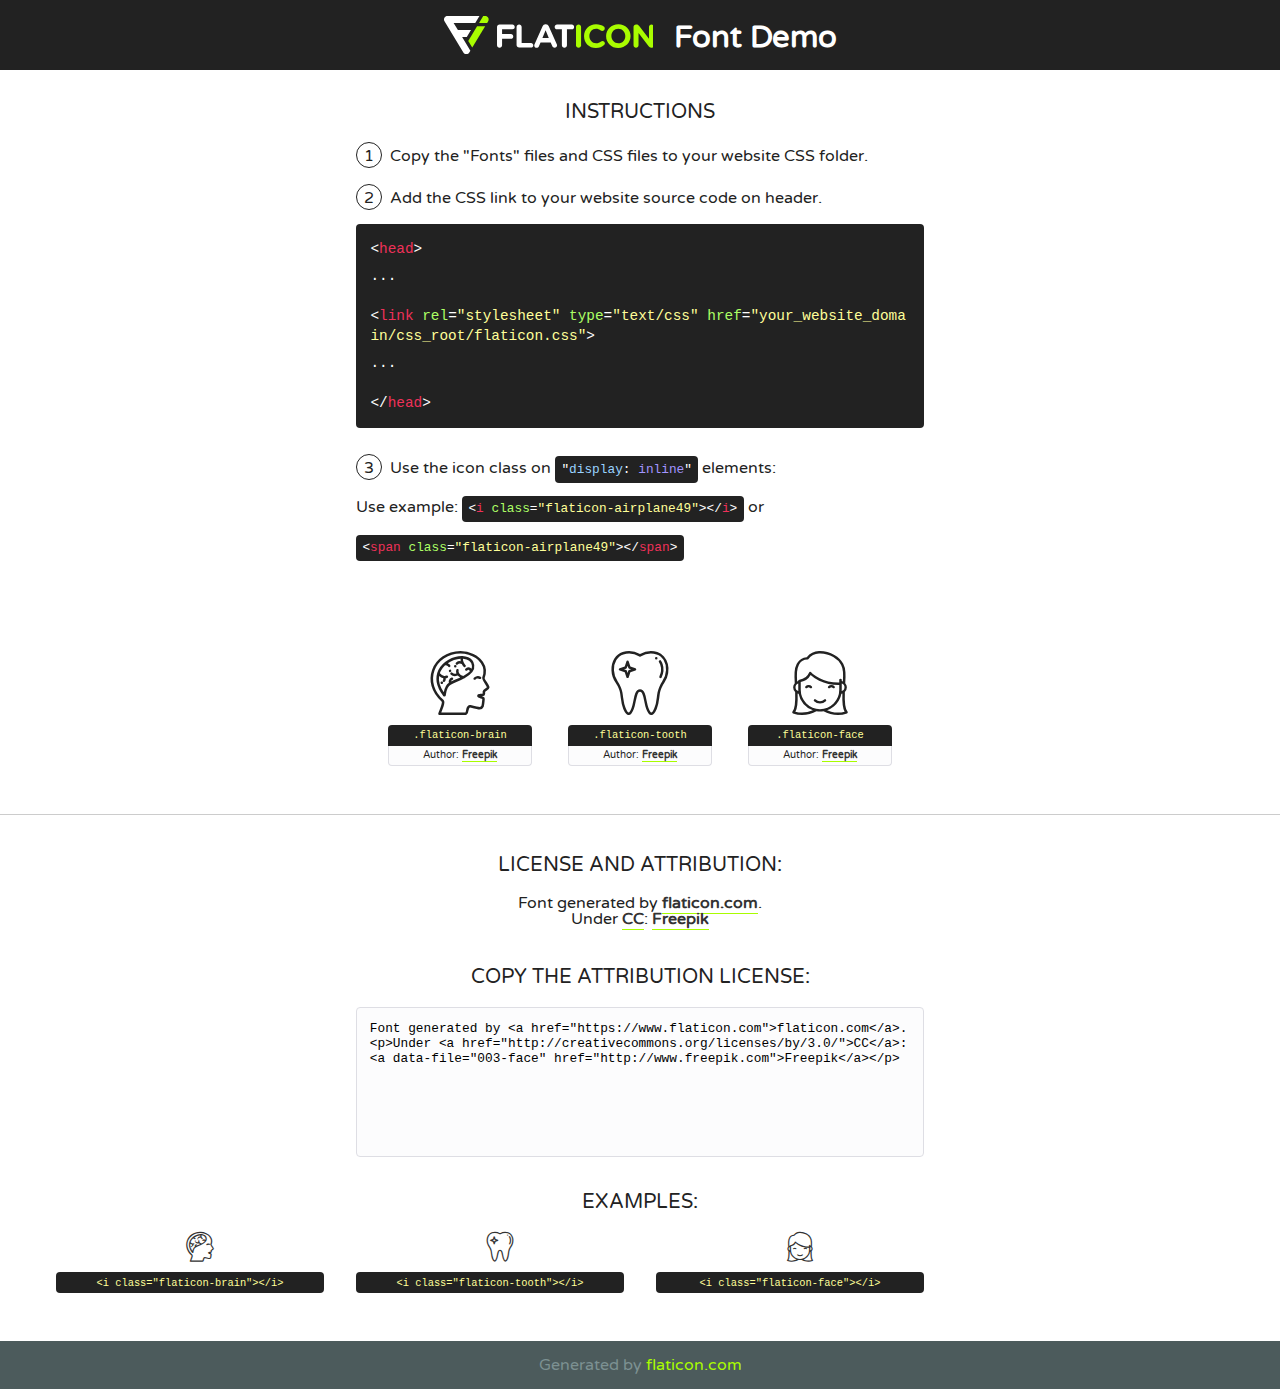
<file: static/my-icons-collection/font/flaticon.html>
<!DOCTYPE html>
<!--
  Flaticon icon font: Flaticon
  Creation date: 26/03/2019 10:52
-->
<html>
<!DOCTYPE html>
<html>

<head>
    <title>Flaticon WebFont</title>
    <link href="http://fonts.googleapis.com/css?family=Varela+Round" rel="stylesheet" type="text/css" />
    <link rel="stylesheet" type="text/css" href="flaticon.css">
    <meta charset="UTF-8">
    <style>
    html, body, div, span, applet, object, iframe,
    h1, h2, h3, h4, h5, h6, p, blockquote, pre,
    a, abbr, acronym, address, big, cite, code,
    del, dfn, em, img, ins, kbd, q, s, samp,
    small, strike, strong, sub, sup, tt, var,
    b, u, i, center,
    dl, dt, dd, ol, ul, li,
    fieldset, form, label, legend,
    table, caption, tbody, tfoot, thead, tr, th, td,
    article, aside, canvas, details, embed, 
    figure, figcaption, footer, header, hgroup, 
    menu, nav, output, ruby, section, summary,
    time, mark, audio, video {
        margin: 0;
        padding: 0;
        border: 0;
        font-size: 100%;
        font: inherit;
        vertical-align: baseline;
    }
    /* HTML5 display-role reset for older browsers */
    article, aside, details, figcaption, figure, 
    footer, header, hgroup, menu, nav, section {
        display: block;
    }
    body {
        line-height: 1;
    }
    ol, ul {
        list-style: none;
    }
    blockquote, q {
        quotes: none;
    }
    blockquote:before, blockquote:after,
    q:before, q:after {
        content: '';
        content: none;
    }
    table {
        border-collapse: collapse;
        border-spacing: 0;
    }
    body {
        font-family: 'Varela Round', Helvetica, Arial, sans-serif;
        font-size: 16px;
        color: #222;
    }
    a {
        color: #333;
        border-bottom: 1px solid #a9fd00;
        font-weight: bold;
        text-decoration: none;
    }
    * {
        -moz-box-sizing: border-box;
        -webkit-box-sizing: border-box;
        box-sizing: border-box;
        margin: 0;
        padding: 0;
    }
    [class^="flaticon-"]:before, [class*=" flaticon-"]:before, [class^="flaticon-"]:after, [class*=" flaticon-"]:after {
        font-family: Flaticon;
        font-size: 30px;
        font-style: normal;
        margin-left: 20px;
        color: #333;
    }
    .wrapper {
        max-width: 600px;
        margin: auto;
        padding: 0 1em;
    }
    .title {
        font-size: 1.25em;
        text-align: center;
        margin-bottom: 1em;
        text-transform: uppercase;
    }
    header {
        text-align: center;
        background-color: #222;
        color: #fff;
        padding: 1em;
    }
    header .logo {
        width: 210px;
        height: 38px;
        display: inline-block;
        vertical-align: middle;
        margin-right: 1em;
        border: none;
    }
    header strong {
        font-size: 1.95em;
        font-weight: bold;
        vertical-align: middle;
        margin-top: 5px;
        display: inline-block;
    }
    .demo {
        margin: 2em auto;
        line-height: 1.25em;
    }
    .demo ul li {
        margin-bottom: 1em;
    }
    .demo ul li .num {
        color: #222;
        border-radius: 20px;
        display: inline-block;
        width: 26px;
        padding: 3px;
        height: 26px;
        text-align: center;
        margin-right: 0.5em;
        border: 1px solid #222;
    }
    .demo ul li code {
        background-color: #222;
        border-radius: 4px;
        padding: 0.25em 0.5em;
        display: inline-block;
        color: #fff;
        font-family: Consolas,Monaco,Lucida Console,Liberation Mono,DejaVu Sans Mono,Bitstream Vera Sans Mono,Courier New, monospace;
        font-weight: lighter;
        margin-top: 1em;
        font-size: 0.8em;
        word-break: break-all;
    }
    .demo ul li code.big {
        padding: 1em;
        font-size: 0.9em;
    }
    .demo ul li code .red {
        color: #EF3159;
    }
    .demo ul li code .green {
        color: #ACFF65;
    }
    .demo ul li code .yellow {
        color: #FFFF99;
    }
    .demo ul li code .blue {
        color: #99D3FF;
    }
    .demo ul li code .purple {
        color: #A295FF;
    }
    .demo ul li code .dots {
        margin-top: 0.5em;
        display: block;
    }
    #glyphs {
        border-bottom: 1px solid #ccc;
        padding: 2em 0;
        text-align: center;
    }
    .glyph {
        display: inline-block;
        width: 9em;
        margin: 1em;
        text-align: center;
        vertical-align: top;
        background: #FFF;
    }
    .glyph .glyph-icon {
        padding: 10px;
        display: block;
        font-family:"Flaticon";
        font-size: 64px;
        line-height: 1;
    }
    .glyph .glyph-icon:before {
        font-size: 64px;
        color: #222;
        margin-left: 0;
    }
    .class-name {
        font-size: 0.65em;
        background-color: #222;
        color: #fff;
        border-radius: 4px 4px 0 0;
        padding: 0.5em;
        color: #FFFF99;
        font-family: Consolas,Monaco,Lucida Console,Liberation Mono,DejaVu Sans Mono,Bitstream Vera Sans Mono,Courier New, monospace;
    }
    .author-name {
        font-size: 0.6em;
        background-color: #fcfcfd;
        border: 1px solid #DEDEE4;
        border-top: 0;
        border-radius: 0 0 4px 4px;
        padding: 0.5em;
    }
    .class-name:last-child {
        font-size: 10px;
        color:#888;
    }
    .class-name:last-child a {
        font-size: 10px;
        color:#555;
    }
    .class-name:last-child a:hover {
        color:#a9fd00;
    }
    .glyph > input {
        display: block;
        width: 100px;
        margin: 5px auto;
        text-align: center;
        font-size: 12px;
        cursor: text;
    }
    .glyph > input.icon-input {
        font-family:"Flaticon";
        font-size: 16px;
        margin-bottom: 10px;
    }
    .attribution .title {
        margin-top: 2em;
    }
    .attribution textarea {
        background-color: #fcfcfd;
        padding: 1em;
        border: none;
        box-shadow: none;
        border: 1px solid #DEDEE4;
        border-radius: 4px;
        resize: none;
        width: 100%;
        height: 150px;
        font-size: 0.8em;
        font-family: Consolas,Monaco,Lucida Console,Liberation Mono,DejaVu Sans Mono,Bitstream Vera Sans Mono,Courier New, monospace;
        -webkit-appearance: none;
    }
    .iconsuse {
        margin: 2em auto;
        text-align: center;
        max-width: 1200px;
    }
    .iconsuse:after {
        content: '';
        display: table;
        clear: both;
    }
    .iconsuse .image {
        float: left;
        width: 25%;
        padding: 0 1em;
    }
    .iconsuse .image p {
        margin-bottom: 1em;
    }
    .iconsuse .image span {
        display: block;
        font-size: 0.65em;
        background-color: #222;
        color: #fff;
        border-radius: 4px;
        padding: 0.5em;
        color: #FFFF99;
        margin-top: 1em;
        font-family: Consolas,Monaco,Lucida Console,Liberation Mono,DejaVu Sans Mono,Bitstream Vera Sans Mono,Courier New, monospace;
    }
    #footer {
        text-align: center;
        background-color: #4C5B5C;
        color: #7c9192;
        padding: 1em;
    }
    #footer a {
        border: none;
        color: #a9fd00;
        font-weight: normal;
    }
    @media (max-width: 960px) {
        .iconsuse .image {
            width: 50%;
        }
    }
    @media (max-width: 560px) {
        .iconsuse .image {
            width: 100%;
        }
    }
    </style>
</head>

<body class="characters-off">

    <header>
        <a href="https://www.flaticon.com" target="_blank" class="logo">
            <svg version="1.1" xmlns="http://www.w3.org/2000/svg" xmlns:xlink="http://www.w3.org/1999/xlink" xmlns:a="http://ns.adobe.com/AdobeSVGViewerExtensions/3.0/" viewBox="0 0 560.875 102.036" enable-background="new 0 0 560.875 102.036" xml:space="preserve">
                <defs>
                </defs>
                <g>
                    <g class="letters">
                        <path fill="#ffffff" d="M141.596,29.675c0-3.777,2.985-6.767,6.764-6.767h34.438c3.426,0,6.15,2.728,6.15,6.15
                        c0,3.43-2.724,6.149-6.15,6.149h-27.674v13.091h23.719c3.429,0,6.151,2.724,6.151,6.15c0,3.43-2.723,6.149-6.151,6.149h-23.719
                        v17.574c0,3.773-2.986,6.761-6.764,6.761c-3.779,0-6.764-2.989-6.764-6.761V29.675z"></path>
                        <path fill="#ffffff" d="M193.844,29.149c0-3.781,2.985-6.767,6.764-6.767c3.776,0,6.763,2.985,6.763,6.767v42.957h25.039
                        c3.426,0,6.149,2.726,6.149,6.153c0,3.425-2.723,6.15-6.149,6.15h-31.802c-3.779,0-6.764-2.986-6.764-6.768V29.149z"></path>
                        <path fill="#ffffff" d="M241.891,75.71l21.438-48.407c1.492-3.341,4.215-5.357,7.906-5.357h0.792
                        c3.686,0,6.323,2.017,7.815,5.357l21.439,48.407c0.436,0.967,0.701,1.845,0.701,2.723c0,3.602-2.809,6.501-6.414,6.501
                        c-3.161,0-5.269-1.845-6.499-4.655l-4.132-9.661h-27.059l-4.301,10.102c-1.144,2.631-3.426,4.214-6.237,4.214
                        c-3.517,0-6.24-2.81-6.24-6.325C241.1,77.64,241.451,76.677,241.891,75.71z M279.932,58.666l-8.521-20.297l-8.526,20.297H279.932
                        z"></path>
                        <path fill="#ffffff" d="M314.864,35.387H301.86c-3.429,0-6.239-2.813-6.239-6.238c0-3.429,2.811-6.24,6.239-6.24h39.533
                        c3.426,0,6.237,2.811,6.237,6.24c0,3.425-2.811,6.238-6.237,6.238h-13.001v42.785c0,3.773-2.99,6.761-6.764,6.761
                        c-3.779,0-6.764-2.989-6.764-6.761V35.387z"></path>
                        <path fill="#A9FD00" d="M352.615,29.149c0-3.781,2.985-6.767,6.767-6.767c3.774,0,6.761,2.985,6.761,6.767v49.024
                        c0,3.773-2.987,6.761-6.761,6.761c-3.781,0-6.767-2.989-6.767-6.761V29.149z"></path>
                        <path fill="#A9FD00" d="M374.132,53.836v-0.179c0-17.481,13.178-31.801,32.065-31.801c9.22,0,15.459,2.458,20.557,6.238
                        c1.402,1.054,2.637,2.985,2.637,5.357c0,3.692-2.985,6.59-6.681,6.59c-1.845,0-3.071-0.702-4.044-1.319
                        c-3.776-2.813-7.729-4.393-12.562-4.393c-10.364,0-17.831,8.611-17.831,19.154v0.173c0,10.542,7.291,19.329,17.831,19.329
                        c5.715,0,9.492-1.756,13.359-4.834c1.049-0.874,2.458-1.491,4.039-1.491c3.429,0,6.325,2.813,6.325,6.236
                        c0,2.106-1.056,3.78-2.282,4.834c-5.539,4.834-12.036,7.733-21.878,7.733C387.572,85.464,374.132,71.493,374.132,53.836z"></path>
                        <path fill="#A9FD00" d="M433.009,53.836v-0.179c0-17.481,13.79-31.801,32.766-31.801c18.981,0,32.592,14.143,32.592,31.628v0.173
                        c0,17.483-13.785,31.807-32.769,31.807C446.625,85.464,433.009,71.32,433.009,53.836z M484.224,53.836v-0.179
                        c0-10.539-7.725-19.326-18.626-19.326c-10.893,0-18.449,8.611-18.449,19.154v0.173c0,10.542,7.73,19.329,18.626,19.329
                        C476.676,72.986,484.224,64.378,484.224,53.836z"></path>
                        <path fill="#A9FD00" d="M506.233,29.321c0-3.774,2.99-6.763,6.767-6.763h1.401c3.252,0,5.183,1.583,7.029,3.953l26.093,34.265
                        V29.059c0-3.692,2.99-6.677,6.681-6.677c3.683,0,6.671,2.985,6.671,6.677v48.934c0,3.78-2.987,6.765-6.764,6.765h-0.436
                        c-3.257,0-5.188-1.581-7.034-3.953l-27.056-35.492v32.944c0,3.687-2.985,6.676-6.678,6.676c-3.683,0-6.673-2.989-6.673-6.676
                        V29.321z"></path>
                    </g>
                    <g class="insignia">
                        <path fill="#ffffff" d="M48.372,56.137h12.517l11.156-18.537H37.186L25.688,18.539h57.825L94.668,0H9.271
                        C5.925,0,2.842,1.801,1.198,4.716c-1.644,2.907-1.593,6.482,0.134,9.343l50.38,83.501c1.678,2.781,4.689,4.476,7.938,4.476
                        c3.246,0,6.257-1.695,7.935-4.476l2.898-4.804L48.372,56.137z"></path>
                        <g class="i">
                            <path fill="#A9FD00" d="M93.575,18.539h0.031v0.004l21.652,0.004l2.705-4.488c1.727-2.861,1.778-6.436,0.133-9.343
                            C116.454,1.801,113.371,0,110.026,0h-5.294L93.575,18.539z"></path>
                            <polygon fill="#A9FD00" points="88.291,27.356 64.725,66.486 75.519,84.404 109.942,27.356"></polygon>
                        </g>
                    </g>
                </g>
            </svg>
        </a>
        <strong>Font Demo</strong>
    </header>


    <section class="demo wrapper">

        <p class="title">Instructions</p>

        <ul>
            <li>
                <span class="num">1</span>Copy the "Fonts" files and CSS files to your website CSS folder.
            </li>
            <li>
                <span class="num">2</span>Add the CSS link to your website source code on header.
                <code class="big">
                    &lt;<span class="red">head</span>&gt;
                    <br/><span class="dots">...</span>
                    <br/>&lt;<span class="red">link</span> <span class="green">rel</span>=<span class="yellow">"stylesheet"</span> <span class="green">type</span>=<span class="yellow">"text/css"</span> <span class="green">href</span>=<span class="yellow">"your_website_domain/css_root/flaticon.css"</span>&gt;
                    <br/><span class="dots">...</span>
                    <br/>&lt;/<span class="red">head</span>&gt;
                </code>
            </li>

            <li>
                <p>
                    <span class="num">3</span>Use the icon class on <code>"<span class="blue">display</span>:<span class="purple"> inline</span>"</code> elements:
                    <br />
                    Use example: <code>&lt;<span class="red">i</span> <span class="green">class</span>=<span class="yellow">&quot;flaticon-airplane49&quot;</span>&gt;&lt;/<span class="red">i</span>&gt;</code> or <code>&lt;<span class="red">span</span> <span class="green">class</span>=<span class="yellow">&quot;flaticon-airplane49&quot;</span>&gt;&lt;/<span class="red">span</span>&gt;</code>
            </li>
        </ul>

    </section>




   <section id="glyphs">          
    
      
        <div class="glyph"><div class="glyph-icon flaticon-brain"></div>
            <div class="class-name">.flaticon-brain</div>
            <div class="author-name">Author: <a data-file="001-brain" href="http://www.freepik.com">Freepik</a> </div> 
        </div>        
        
        <div class="glyph"><div class="glyph-icon flaticon-tooth"></div>
            <div class="class-name">.flaticon-tooth</div>
            <div class="author-name">Author: <a data-file="002-tooth" href="http://www.freepik.com">Freepik</a> </div> 
        </div>        
        
        <div class="glyph"><div class="glyph-icon flaticon-face"></div>
            <div class="class-name">.flaticon-face</div>
            <div class="author-name">Author: <a data-file="003-face" href="http://www.freepik.com">Freepik</a> </div> 
        </div>        
        

    </section>



    <section class="attribution wrapper"   style="text-align:center;">

      <div class="title">License and attribution:</div><div class="attrDiv">Font generated by <a href="https://www.flaticon.com">flaticon.com</a>. <div><p>Under <a href="http://creativecommons.org/licenses/by/3.0/">CC</a>: <a data-file="003-face" href="http://www.freepik.com">Freepik</a></p>  </div>
      </div>
      <div class="title">Copy the Attribution License:</div>

    <textarea onclick="this.focus();this.select();">Font generated by &lt;a href=&quot;https://www.flaticon.com&quot;&gt;flaticon.com&lt;/a&gt;. <p>Under <a href="http://creativecommons.org/licenses/by/3.0/">CC</a>: <a data-file="003-face" href="http://www.freepik.com">Freepik</a></p>  
     </textarea>

    </section>

    <section class="iconsuse">

          <div class="title">Examples:</div>            
             
            <div class="image">
                <p>
                    <i class="glyph-icon flaticon-brain"></i> 
                    <span>&lt;i class=&quot;flaticon-brain&quot;&gt;&lt;/i&gt;</span>
                </p>
            </div>
            
            <div class="image">
                <p>
                    <i class="glyph-icon flaticon-tooth"></i> 
                    <span>&lt;i class=&quot;flaticon-tooth&quot;&gt;&lt;/i&gt;</span>
                </p>
            </div>
            
            <div class="image">
                <p>
                    <i class="glyph-icon flaticon-face"></i> 
                    <span>&lt;i class=&quot;flaticon-face&quot;&gt;&lt;/i&gt;</span>
                </p>
            </div>
                       
        </div>
                            
    </section>

<div id="footer">
    <div>Generated by <a href="https://www.flaticon.com">flaticon.com</a>
    </div>
</div>



</body>
</html>
</file>
<file: static/my-icons-collection/font/flaticon.css>
/*
  	Flaticon icon font: Flaticon
  	Creation date: 26/03/2019 10:52
  	*/

@font-face {
  font-family: "Flaticon";
  src: url("./Flaticon.eot");
  src: url("./Flaticon.eot?#iefix") format("embedded-opentype"),
       url("./Flaticon.woff2") format("woff2"),
       url("./Flaticon.woff") format("woff"),
       url("./Flaticon.ttf") format("truetype"),
       url("./Flaticon.svg#Flaticon") format("svg");
  font-weight: normal;
  font-style: normal;
}

@media screen and (-webkit-min-device-pixel-ratio:0) {
  @font-face {
    font-family: "Flaticon";
    src: url("./Flaticon.svg#Flaticon") format("svg");
  }
}

[class^="flaticon-"]:before, [class*=" flaticon-"]:before,
[class^="flaticon-"]:after, [class*=" flaticon-"]:after {   
  font-family: Flaticon;
        font-size: 20px;
font-style: normal;
margin-left: 20px;
}

.flaticon-brain:before { content: "\f100"; }
.flaticon-tooth:before { content: "\f101"; }
.flaticon-face:before { content: "\f102"; }
</file>
